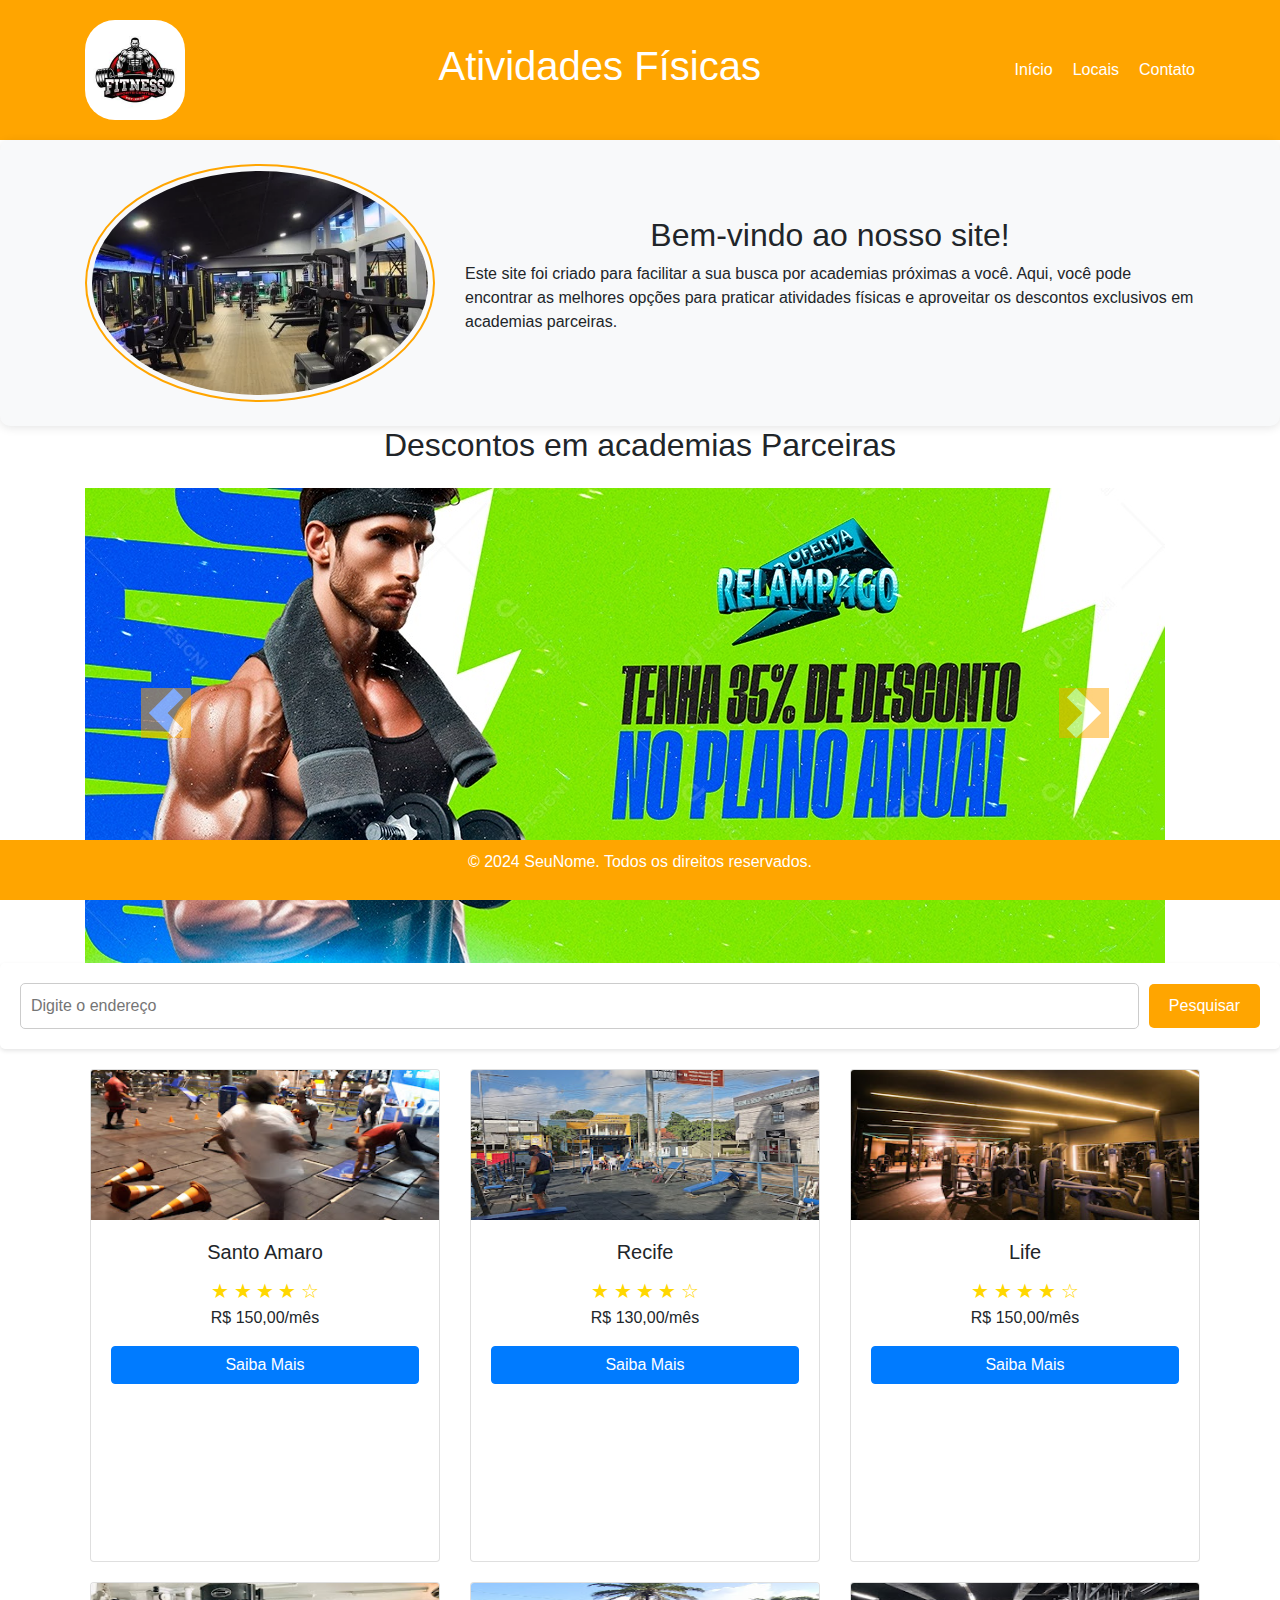
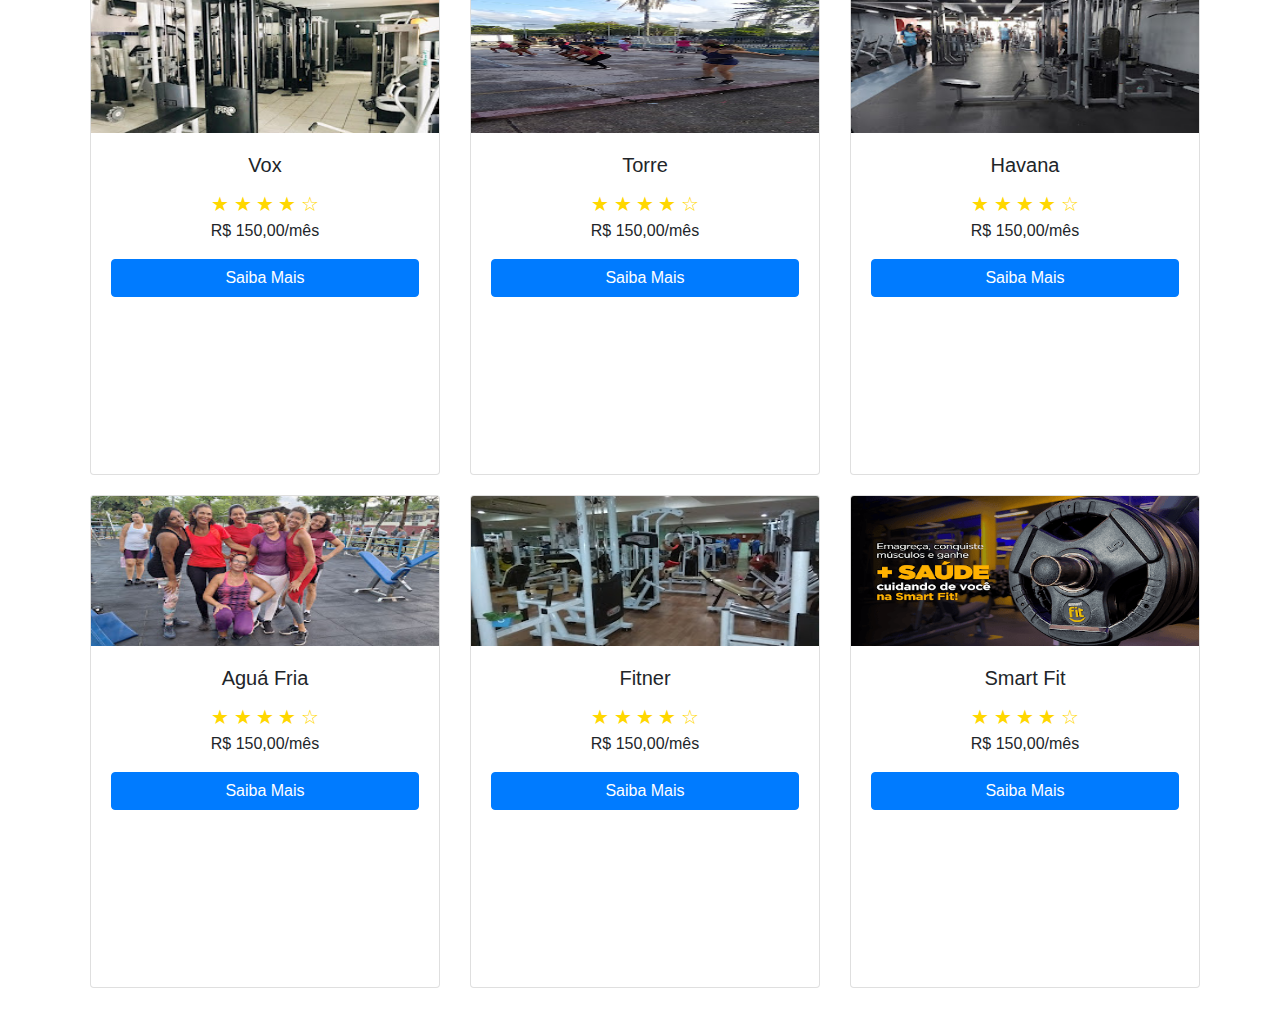
<file: index.html>
<!DOCTYPE html>
<html lang="pt-BR">

<head>
    <meta charset="UTF-8">
    <meta name="viewport" content="width=device-width, initial-scale=1.0">
    <title>Encontre Locais para Atividades Físicas</title>
    <link rel="stylesheet" href="styles.css">
    <link href="https://stackpath.bootstrapcdn.com/bootstrap/4.5.2/css/bootstrap.min.css" rel="stylesheet">
</head>

<body>
    <header>
        <div class="container">
            <div class="logo">
                <img src="imagens/17504043-emblema-de-musculacao-e-modelo-de-de-design-de-logotipo-de-academia-vetor.jpg" alt="Logo">
            </div>
            <h1>Atividades Físicas</h1>
            <nav>
                <ul>
                    <li><a href="index.html">Início</a></li>
                    <li><a href="#mapa">Locais</a></li>
                    <li><a href="#contato">Contato</a></li>
                </ul>
            </nav>
        </div>
    </header>


     <!-- Nova seção com imagem à esquerda e texto à direita -->
     <section class="info-section py-4">
        <div class="container">
            <div class="row align-items-center">
                <div class="col-md-4">
                    <img src="imagens/Boa vindas.webp" class="img-fluid" alt="Informativo">
                </div>
                <div class="col-md-8">
                    <h2>Bem-vindo ao nosso site!</h2>
                    <p>Este site foi criado para facilitar a sua busca por academias próximas a você. Aqui, você pode encontrar as melhores opções para praticar atividades físicas e aproveitar os descontos exclusivos em academias parceiras.</p>
                </div>
            </div>
        </div>
    </section>


    <h2>Descontos em academias Parceiras</h2>

    <div class="container mt-4">
        <div id="carouselExampleControls" class="carousel slide" data-ride="carousel">
            <div class="carousel-inner">
                <div class="carousel-item active">
                    <img src="imagens/12705742.jpg" class="d-block w-100 banner-img" alt="Banner 1">
                </div>
                <div class="carousel-item">
                    <img src="imagens/1600w-OjI4_kjBiBU.webp" class="d-block w-100 banner-img" alt="Banner 2">
                </div>
                <div class="carousel-item">
                    <img src="imagens/11005102.jpg" class="d-block w-100 banner-img" alt="Banner 3">
                </div>
            </div>
            <a class="carousel-control-prev" href="#carouselExampleControls" role="button" data-slide="prev">
                <span class="carousel-control-prev-icon" aria-hidden="true"></span>
                <span class="sr-only">Anterior</span>
            </a>
            <a class="carousel-control-next" href="#carouselExampleControls" role="button" data-slide="next">
                <span class="carousel-control-next-icon" aria-hidden="true"></span>
                <span class="sr-only">Próximo</span>
            </a>
        </div>
    </div>

    <div class="search">
        <form id="searchForm">
            <input type="text" id="searchInput" placeholder="Digite o endereço">
            <button type="submit">Pesquisar</button>
        </form>
    </div>
    

    <main>
        <section id="mapa">
            <div class="container">
                <div class="row">
                    <div class="card" data-address="Santo Amaro">
                        <img src="imagens/Santo Amaro.jpg" class="card-img-top" alt="Academia 1" height="150">
                        <div class="card-body">
                            <h5 class="card-title text-center">Santo Amaro</h5>
                            <div class="stars">
                                <span class="star">&#9733;</span>
                                <span class="star">&#9733;</span>
                                <span class="star">&#9733;</span>
                                <span class="star">&#9733;</span>
                                <span class="star">&#9734;</span>
                            </div>
                            <p class="card-text text-center">R$ 150,00/mês</p>
                            <button class="btn btn-primary btn-block"><a href="detalhes.html?id=1">Saiba
                                    Mais</a></button>

                            <iframe
                                src="https://www.google.com/maps/embed?pb=!1m18!1m12!1m3!1d31604.21000733143!2d-34.91662189456781!3d-8.047677806996079!2m3!1f0!2f0!3f0!3m2!1i1024!2i768!4f13.1!3m3!1m2!1s0x7ab188df83e9483%3A0x2ba0094a5dce933f!2sSanto%20Amaro%2C%20Recife%20-%20PE!5e0!3m2!1spt-BR!2sbr!4v1716156287452!5m2!1spt-BR!2sbr"
                                width="100%" height="150" style="border:0;" allowfullscreen="" loading="lazy"
                                referrerpolicy="no-referrer-when-downgrade"></iframe>
                        </div>
                    </div>
                    <div class="card" data-address="Recife">
                        <img src="imagens/Recife.jpg" class="card-img-top" alt="Academia 1" height="150">
                        <div class="card-body">
                            <h5 class="card-title text-center">Recife</h5>
                            <div class="stars">
                                <span class="star">&#9733;</span>
                                <span class="star">&#9733;</span>
                                <span class="star">&#9733;</span>
                                <span class="star">&#9733;</span>
                                <span class="star">&#9734;</span>
                            </div>
                            <p class="card-text text-center">R$ 130,00/mês</p>
                            <button class="btn btn-primary btn-block"><a href="detalhes.html?id=2">Saiba
                                    Mais</a></button>
                            <iframe
                                src="https://www.google.com/maps/embed?pb=!1m18!1m12!1m3!1d126418.20443030934!2d-35.01661897943269!3d-8.04330299056202!2m3!1f0!2f0!3f0!3m2!1i1024!2i768!4f13.1!3m3!1m2!1s0x7ab196f94e5408b%3A0xe5800ef782bde3a6!2sRecife%2C%20PE!5e0!3m2!1spt-BR!2sbr!4v1716156543329!5m2!1spt-BR!2sbr"
                                width="100%" height="150" style="border:0;" allowfullscreen="" loading="lazy"
                                referrerpolicy="no-referrer-when-downgrade"></iframe>
                        </div>
                    </div>
                    <div class="card" data-address="Life">
                        <img src="imagens/Life.jpeg" class="card-img-top" alt="Academia 1" height="150">
                        <div class="card-body">
                            <h5 class="card-title text-center">Life</h5>
                            <div class="stars">
                                <span class="star">&#9733;</span>
                                <span class="star">&#9733;</span>
                                <span class="star">&#9733;</span>
                                <span class="star">&#9733;</span>
                                <span class="star">&#9734;</span>
                            </div>
                            <p class="card-text text-center">R$ 150,00/mês</p>
                            <button class="btn btn-primary btn-block"><a href="detalhes.html?id=3">Saiba
                                Mais</a></button>
                            <iframe
                                src="https://www.google.com/maps/embed?pb=!1m18!1m12!1m3!1d3950.6141699507593!2d-34.90478280000001!3d-8.0386543!2m3!1f0!2f0!3f0!3m2!1i1024!2i768!4f13.1!3m3!1m2!1s0x7ab18fb15555555%3A0x8bdbd62a510bb4fe!2sAcademia%20Life!5e0!3m2!1spt-BR!2sbr!4v1716156839800!5m2!1spt-BR!2sbr"
                                width="100%" height="150" style="border:0;" allowfullscreen="" loading="lazy"
                                referrerpolicy="no-referrer-when-downgrade"></iframe>
                        </div>
                    </div>
                    <div class="card" data-address="Vox">
                        <img src="imagens/Vox.jpeg" class="card-img-top" alt="Academia 1" height="150">
                        <div class="card-body">
                            <h5 class="card-title text-center">Vox</h5>
                            <div class="stars">
                                <span class="star">&#9733;</span>
                                <span class="star">&#9733;</span>
                                <span class="star">&#9733;</span>
                                <span class="star">&#9733;</span>
                                <span class="star">&#9734;</span>
                            </div>
                            <p class="card-text text-center">R$ 150,00/mês</p>
                            <button class="btn btn-primary btn-block"><a href="detalhes.html?id=4">Saiba
                                Mais</a></button>
                            <iframe
                                src="https://www.google.com/maps/embed?pb=!1m18!1m12!1m3!1d3950.8584044495997!2d-34.8889497!3d-8.0135345!2m3!1f0!2f0!3f0!3m2!1i1024!2i768!4f13.1!3m3!1m2!1s0x7ab183c123d9eb3%3A0xa8a5aca4890c5a92!2sVo2%20Max%20Academia%20Recife!5e0!3m2!1spt-BR!2sbr!4v1716157014656!5m2!1spt-BR!2sbr"
                                width="100%" height="150" style="border:0;" allowfullscreen="" loading="lazy"
                                referrerpolicy="no-referrer-when-downgrade"></iframe>
                        </div>
                    </div>
                    <div class="card" data-address="Torre">
                        <img src="imagens/Torre.jpg" class="card-img-top" alt="Academia 1" height="150">
                        <div class="card-body">
                            <h5 class="card-title text-center">Torre</h5>
                            <div class="stars">
                                <span class="star">&#9733;</span>
                                <span class="star">&#9733;</span>
                                <span class="star">&#9733;</span>
                                <span class="star">&#9733;</span>
                                <span class="star">&#9734;</span>
                            </div>
                            <p class="card-text text-center">R$ 150,00/mês</p>
                            <button class="btn btn-primary btn-block"><a href="detalhes.html?id=5">Saiba
                                Mais</a></button>
                            <iframe
                                src="https://www.google.com/maps/embed?pb=!1m18!1m12!1m3!1d3950.537552891139!2d-34.913927199999996!3d-8.0465184!2m3!1f0!2f0!3f0!3m2!1i1024!2i768!4f13.1!3m3!1m2!1s0x7ab195233ba6df1%3A0xb32b8b5a9c51e24d!2sAcademia%20Recife%20-%20P%C3%B3lo%20Torre!5e0!3m2!1spt-BR!2sbr!4v1716157176324!5m2!1spt-BR!2sbr"
                                width="100%" height="150" style="border:0;" allowfullscreen="" loading="lazy"
                                referrerpolicy="no-referrer-when-downgrade"></iframe>
                        </div>
                    </div>
                    <div class="card" data-address="Havana">
                        <img src="imagens/Havana.jpg" class="card-img-top" alt="Academia 1" height="150">
                        <div class="card-body">
                            <h5 class="card-title text-center">Havana</h5>
                            <div class="stars">
                                <span class="star">&#9733;</span>
                                <span class="star">&#9733;</span>
                                <span class="star">&#9733;</span>
                                <span class="star">&#9733;</span>
                                <span class="star">&#9734;</span>
                            </div>
                            <p class="card-text text-center">R$ 150,00/mês</p>
                            <button class="btn btn-primary btn-block"><a href="detalhes.html?id=6">Saiba
                                Mais</a></button>
                            <iframe
                                src="https://www.google.com/maps/embed?pb=!1m18!1m12!1m3!1d3950.5102389689996!2d-34.8784959!3d-8.0493201!2m3!1f0!2f0!3f0!3m2!1i1024!2i768!4f13.1!3m3!1m2!1s0x7ab1893d69adb3d%3A0x20b41d1512f2ad7a!2sAcademia%20Havana!5e0!3m2!1spt-BR!2sbr!4v1716157274440!5m2!1spt-BR!2sbr"
                                width="100%" height="150" style="border:0;" allowfullscreen="" loading="lazy"
                                referrerpolicy="no-referrer-when-downgrade"></iframe>
                        </div>
                    </div>
                    <div class="card" data-address="Aguá Fria">
                        <img src="imagens/Agua Fria.jpg" class="card-img-top" alt="Academia 1" height="150">
                        <div class="card-body">
                            <h5 class="card-title text-center">Aguá Fria</h5>
                            <div class="stars">
                                <span class="star">&#9733;</span>
                                <span class="star">&#9733;</span>
                                <span class="star">&#9733;</span>
                                <span class="star">&#9733;</span>
                                <span class="star">&#9734;</span>
                            </div>
                            <p class="card-text text-center">R$ 150,00/mês</p>
                            <button class="btn btn-primary btn-block"><a href="detalhes.html?id=7">Saiba
                                Mais</a></button>
                            <iframe
                                src="https://www.google.com/maps/embed?pb=!1m18!1m12!1m3!1d3950.89876825218!2d-34.8889005!3d-8.0093755!2m3!1f0!2f0!3f0!3m2!1i1024!2i768!4f13.1!3m3!1m2!1s0x7ab197062ba0843%3A0xd63697c860af4d77!2sAcademia%20Recife%20-%20P%C3%B3lo%20%C3%81gua%20Fria!5e0!3m2!1spt-BR!2sbr!4v1716157365540!5m2!1spt-BR!2sbr"
                                width="100%" height="150" style="border:0;" allowfullscreen="" loading="lazy"
                                referrerpolicy="no-referrer-when-downgrade"></iframe>
                        </div>
                    </div>

                    <div class="card" data-address="Fitner">
                        <img src="imagens/Fither.jpg" class="card-img-top" alt="Academia 1" height="150">
                        <div class="card-body">
                            <h5 class="card-title text-center">Fitner</h5>
                            <div class="stars">
                                <span class="star">&#9733;</span>
                                <span class="star">&#9733;</span>
                                <span class="star">&#9733;</span>
                                <span class="star">&#9733;</span>
                                <span class="star">&#9734;</span>
                            </div>
                            <p class="card-text text-center">R$ 150,00/mês</p>
                            <button class="btn btn-primary btn-block"><a href="detalhes.html?id=8">Saiba
                                Mais</a></button>
                            <iframe
                                src="https://www.google.com/maps/embed?pb=!1m18!1m12!1m3!1d3950.4988161278134!2d-34.89492209999999!3d-8.050491499999998!2m3!1f0!2f0!3f0!3m2!1i1024!2i768!4f13.1!3m3!1m2!1s0x7ab1973002762f3%3A0x56ddfc92ef45e849!2sActiva%20Fitner!5e0!3m2!1spt-BR!2sbr!4v1716157806738!5m2!1spt-BR!2sbr"
                                width="100%" height="150" style="border:0;" allowfullscreen="" loading="lazy"
                                referrerpolicy="no-referrer-when-downgrade"></iframe>
                        </div>
                    </div>
                    <div class="card" data-address="Smart Fit">
                        <img src="imagens/Smart.png" class="card-img-top" alt="Academia 1" height="150">
                        <div class="card-body">
                            <h5 class="card-title text-center">Smart Fit</h5>
                            <div class="stars">
                                <span class="star">&#9733;</span>
                                <span class="star">&#9733;</span>
                                <span class="star">&#9733;</span>
                                <span class="star">&#9733;</span>
                                <span class="star">&#9734;</span>
                            </div>
                            <p class="card-text text-center">R$ 150,00/mês</p>
                            <button class="btn btn-primary btn-block"><a href="detalhes.html?id=9">Saiba
                                Mais</a></button>
                            <iframe
                                src="https://www.google.com/maps/embed?pb=!1m18!1m12!1m3!1d126421.46618654247!2d-35.05471715664059!3d-8.032834900000001!2m3!1f0!2f0!3f0!3m2!1i1024!2i768!4f13.1!3m3!1m2!1s0x7ab19d70b5b59eb%3A0x85c1c74a063f9628!2sAcademia%20Smart%20Fit%20-%20Desembargador%20G%C3%B3is%20Cavalcante!5e0!3m2!1spt-BR!2sbr!4v1716158252565!5m2!1spt-BR!2sbr"
                                width="100%" height="150" style="border:0;" allowfullscreen="" loading="lazy"
                                referrerpolicy="no-referrer-when-downgrade"></iframe>
                        </div>

                    </div>
                    <!-- Adicione mais cards conforme necessário -->
                </div>
            </div>
        </section>
    </main>

    <div id="errorPopup" class="popup">
        <span class="close" onclick="closePopup()">&times;</span>
        <p id="errorMessage">Nenhum local encontrado com esse endereço.</p>
    </div>
    


    <footer id="contato">
        <p>&copy; 2024 SeuNome. Todos os direitos reservados.</p>
    </footer>




    <script src="scripts.js"></script>
    <!-- Adicione o Bootstrap JS -->
    <script src="https://code.jquery.com/jquery-3.5.1.slim.min.js"></script>
    <script src="https://cdn.jsdelivr.net/npm/@popperjs/core@2.5.4/dist/umd/popper.min.js"></script>
    <script src="https://stackpath.bootstrapcdn.com/bootstrap/4.5.2/js/bootstrap.min.js"></script>


</body>

</html>
</file>
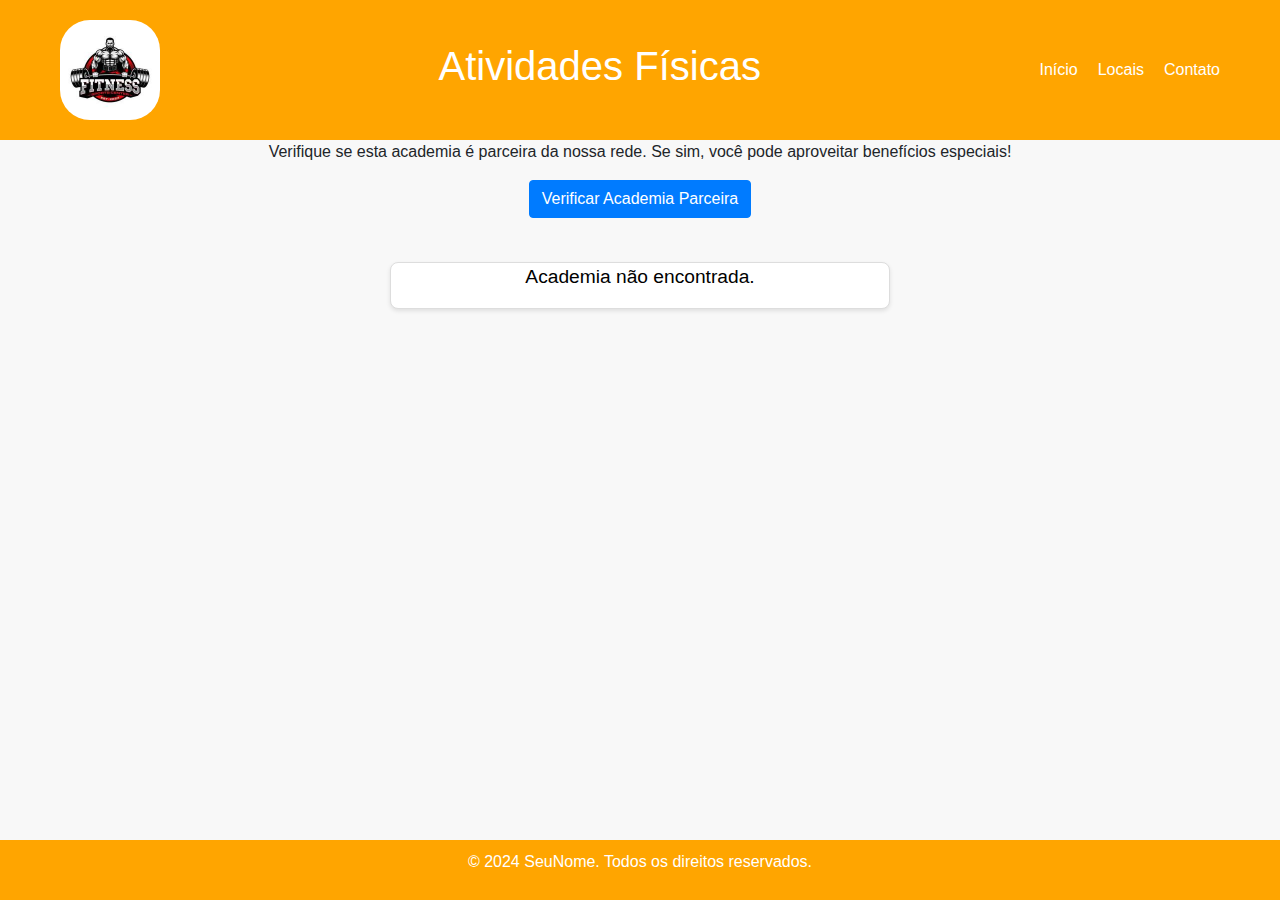
<file: detalhes.html>
<!DOCTYPE html>
<html lang="pt-BR">
<head>
    <meta charset="UTF-8">
    <meta name="viewport" content="width=device-width, initial-scale=1.0">
    <title>Detalhes da Academia</title>
    <link href="https://stackpath.bootstrapcdn.com/bootstrap/4.5.2/css/bootstrap.min.css" rel="stylesheet">
    <link rel="stylesheet" href="detalhes.css">
</head>
<body>

<header>
    <div class="container">
        <div class="logo">
            <img src="imagens/17504043-emblema-de-musculacao-e-modelo-de-de-design-de-logotipo-de-academia-vetor.jpg" alt="Logo">
        </div>
        <h1>Atividades Físicas</h1>
        <nav>
            <ul>
                <li><a href="index.html">Início</a></li>
                <li><a href="#">Locais</a></li>
                <li><a href="#">Contato</a></li>
            </ul>
        </nav>
    </div>
</header>

<div class="message text-center">
    <p>Verifique se esta academia é parceira da nossa rede. Se sim, você pode aproveitar benefícios especiais!</p>
    <button id="verificarParceira" class="btn btn-primary">Verificar Academia Parceira</button>
</div>

<div class="container-main mt-4">
    <div id="detalhes-academia" class="card"></div>
</div>

<div class="popup-container" id="popupContainer"></div>

<script>
    // Extrair o ID da academia da URL
    const urlParams = new URLSearchParams(window.location.search);
    const academiaId = urlParams.get('id');

    // Array de objetos contendo detalhes de cada academia
    const academias = [
        {
            id: 1,
            nome: "Santo Amaro",
            endereco: "R. da Glória, 123, Recife - PE",
            preco: "R$ 150,00/mês",
            avaliacao: "&#9733; &#9733; &#9733; &#9733; &#9734;",
            imagem: "imagens/Santo Amaro.jpg"
        },
        {
            id: 2,
            nome: "Recife",
            endereco: "Av. Boa Viagem, 456, Recife - PE",
            preco: "R$ 130,00/mês",
            avaliacao: "&#9733; &#9733; &#9733; &#9733; &#9734;",
            imagem: "imagens/Recife.jpg"
        },
        {
            id: 3,
            nome: "Life",
            endereco: "R. das Flores, 789, Recife - PE",
            preco: "R$ 150,00/mês",
            avaliacao: "&#9733; &#9733; &#9733; &#9733; &#9734;",
            imagem: "imagens/Life.jpeg",
            parceira: true,
            desconto: 10
        },
        {
            id: 4,
            nome: "Vox",
            endereco: "Av. Domingos Ferreira, 101, Recife - PE",
            preco: "R$ 150,00/mês",
            avaliacao: "&#9733; &#9733; &#9733; &#9733; &#9734;",
            imagem: "imagens/Vox.jpeg",
            parceira: true,
            desconto: 20
        },
        {
            id: 5,
            nome: "Torre",
            endereco: "R. das Palmeiras, 202, Recife - PE",
            preco: "R$ 150,00/mês",
            avaliacao: "&#9733; &#9733; &#9733; &#9733; &#9734;",
            imagem: "imagens/Torre.jpg"
        },
        {
            id: 6,
            nome: "Havana",
            endereco: "Av. Conselheiro Aguiar, 303, Recife - PE",
            preco: "R$ 150,00/mês",
            avaliacao: "&#9733; &#9733; &#9733; &#9733; &#9734;",
            imagem: "imagens/Havana.jpg",
            parceira: true,
            desconto: 30
        },
        {
            id: 7,
            nome: "Água Fria",
            endereco: "R. Amaro Bezerra, 404, Recife - PE",
            preco: "R$ 150,00/mês",
            avaliacao: "&#9733; &#9733; &#9733; &#9733; &#9734;",
            imagem: "imagens/Agua Fria.jpg"
        },
        {
            id: 8,
            nome: "Fitner",
            endereco: "Av. Rui Barbosa, 505, Recife - PE",
            preco: "R$ 150,00/mês",
            avaliacao: "&#9733; &#9733; &#9733; &#9733; &#9734;",
            imagem: "imagens/Fither.jpg",
            parceira: true,
            desconto: 15
        },
        {
            id: 9,
            nome: "Smart Fit",
            endereco: "R. do Príncipe, 606, Recife - PE",
            preco: "R$ 150,00/mês",
            avaliacao: "&#9733; &#9733; &#9733; &#9733; &#9734;",
            imagem: "imagens/Smart.png",
            parceira: true,
            desconto: 25
        }
    ];

   // Encontrar a academia correspondente ao ID fornecido
   const academia = academias.find(academia => academia.id == academiaId);

    // Verificar se a academia foi encontrada
    const detalhesAcademiaDiv = document.getElementById('detalhes-academia');
    if (academia) {
        // Exibir os detalhes da academia na página
        detalhesAcademiaDiv.innerHTML = `
            <img src="${academia.imagem}" class="card-img-top" alt="${academia.nome}">
            <div class="card-body">
                <h2 class="card-title text-center">${academia.nome}</h2>
                <p class="card-text"><strong>Endereço:</strong> ${academia.endereco}</p>
                <p class="card-text"><strong>Preço:</strong> ${academia.preco}</p>
                <p class="card-text"><strong>Avaliação:</strong> ${academia.avaliacao}</p>
            </div>
        `;
    } else {
        // Se a academia não for encontrada, exibir uma mensagem de erro
        detalhesAcademiaDiv.innerHTML = `<p>Academia não encontrada.</p>`;
    }

    document.addEventListener('DOMContentLoaded', () => {
        // Evento de clique no botão de verificação
        document.getElementById('verificarParceira').addEventListener('click', () => {
            // Verificar se a academia é parceira
            if (academia && academia.parceira) {
                // Se a academia for parceira, gerar os links
                const linkCopiar = `https://www.academiaexemplo.com.br/inscricao?codigo=${academia.id}`;
                const linkDirecionar = `https://www.academiaexemplo.com.br`;
                
                // Calcular o desconto baseado na academia
                let descontoMsg = '';
                if (academia.desconto) {
                    descontoMsg = `Você terá um desconto de ${academia.desconto}% ao se inscrever!`;
                } else {
                    descontoMsg = 'Infelizmente, não há desconto disponível para esta academia.';
                }

                // Exibir os links em um popup com mensagem de desconto
                const popupContent = `
                    <p>Esta academia é parceira!</p>
                    <p>${descontoMsg}</p>
                    <p>Copie este link e use durante a inscrição:</p>
                    <input type="text" value="${linkCopiar}" readonly>
                    <a href="${linkDirecionar}" target="_blank">Ir para o site da academia</a>
                `;
                openPopup(popupContent);
            } else {
                // Se a academia não for parceira, exibir mensagem de erro
                alert('Esta academia não é parceira da nossa rede.');
            }
        });
    });

    // Função para abrir um popup com o conteúdo fornecido
    function openPopup(content) {
        const popupContainer = document.getElementById('popupContainer');
        popupContainer.innerHTML = `
            <div class="popup">
                <span class="close" onclick="closePopup()">&times;</span>
                ${content}
            </div>
        `;
        popupContainer.style.display = 'flex';
    }

    // Função para fechar o popup
    function closePopup() {
        const popupContainer = document.getElementById('popupContainer');
        popupContainer.innerHTML = '';
        popupContainer.style.display = 'none';
    }

</script>

<footer>
    <p>&copy; 2024 SeuNome. Todos os direitos reservados.</p>
</footer>

<script src="https://code.jquery.com/jquery-3.5.1.slim.min.js"></script>
<script src="https://cdn.jsdelivr.net/npm/@popperjs/core@2.5.4/dist/umd/popper.min.js"></script>
<script src="https://stackpath.bootstrapcdn.com/bootstrap/4.5.2/js/bootstrap.min.js"></script>
</body>
</html>
</file>
<file: styles.css>
body {
    font-family: Arial, sans-serif;
    margin: 0;
    padding: 0;
    background-color: #f8f8f8; /* Cor de fundo do site */
}

/* Animações básicas */
@keyframes hover-grow {
    from { transform: scale(1); }
    to { transform: scale(1.1); }
}

@keyframes hover-shrink {
    from { transform: scale(1.1); }
    to { transform: scale(1); }
}

@keyframes hover-fade-in {
    from { opacity: 0.7; }
    to { opacity: 1; }
}

@keyframes hover-fade-out {
    from { opacity: 1; }
    to { opacity: 0.7; }
}

/* Aplicar animações */
.hover-animate {
    animation-duration: 0.3s;
    animation-fill-mode: forwards;
}

.hover-animate-grow:hover {
    animation-name: hover-grow;
}

.hover-animate-shrink:hover {
    animation-name: hover-shrink;
}

.hover-animate-fade:hover {
    animation-name: hover-fade-in;
}

header {
    background-color: #ffa500; /* Laranja suave para o header */
    color: #fff; /* Texto branco para o header */
    padding: 20px 0;
}

.container {
    display: flex;
    align-items: center;
    justify-content: space-between;
    max-width: 1200px;
    margin: 0 auto;
    padding: 0 20px;
}

.logo img {
    border-radius: 30px;
    max-height: 100px; /* Ajuste conforme necessário */
}

h1 {
    text-align: center;
    color: #fff; /* Texto branco para o título */
}

nav ul {
    list-style-type: none;
    padding: 0;
    margin: 0;
    display: flex; /* Alteração para exibir o menu na horizontal */
}

nav ul li {
    margin-right: 20px; /* Espaçamento entre os itens do menu */
}

nav ul li:last-child {
    margin-right: 0; /* Remove o espaçamento do último item */
}

nav ul li a {
    color: #fff; /* Texto branco para os links do menu */
    text-decoration: none;
}

/* Animação para mudar a cor dos links */
@keyframes hover-color-change {
    from { color: #fff; }
    to { color: black; } /* Altere para a cor que você preferir */
}

/* Aplicar a animação de mudança de cor */
nav ul li a {
    transition: color 0.3s; /* Suaviza a transição de cor */
}

nav ul li a:hover {
    animation-name: hover-color-change;
    color: black; /* Garante que a cor final seja aplicada */
}

/* Estilos para a seção "Sobre nós" */
.info-section {
    background-color: #f8f9fa; /* Fundo da caixa */
    padding: 20px;
    border-radius: 10px; /* Borda arredondada da caixa */
    box-shadow: 0 2px 10px rgba(0, 0, 0, 0.1); /* Sombra para a caixa */
}

/* Estilos para a imagem na seção "Sobre nós" */
.info-section .img-fluid {
    border-radius: 50%; /* Borda arredondada da imagem */
    border: 2px solid orange; /* Borda da imagem */
    padding: 5px; /* Espaço entre a imagem e a borda */
}

.search-container {
    display: flex;
    justify-content: center;
    margin-bottom: 20px; /* Adiciona espaço abaixo da barra de pesquisa */
}

.search {
    background-color: #fff; /* Fundo branco para a área de pesquisa */
    padding: 20px;
    border-radius: 5px;
    box-shadow: 0 2px 4px rgba(0, 0, 0, 0.1); /* Sombra suave */
}

.search form {
    display: flex;
    align-items: center;
}

.search input[type="text"] {
    flex: 1; /* Ocupa todo o espaço disponível */
    padding: 10px;
    margin-right: 10px;
    border: 1px solid #ccc;
    border-radius: 5px;
}

.search button {
    padding: 10px 20px;
    background-color: #ffa500; /* Laranja suave para o botão de pesquisa */
    color: #fff; /* Texto branco para o botão de pesquisa */
    border: none;
    border-radius: 5px;
    cursor: pointer;
}

.search button:hover {
    background-color: #ff8c00; /* Laranja mais forte ao passar o mouse sobre o botão */
}

h2 {
    text-align: center;
}

/* CSS Anterior */
.carousel-control-prev-icon,
.carousel-control-next-icon {
    background-color: #ffa500 !important; /* Laranja suave para as setas */
    /* Ajuste o tamanho das setas */
    width: 50px !important; 
    height: 50px !important;
}

.carousel-control-prev,
.carousel-control-next {
    /* Ajusta a posição das setas */
    margin-top: -25px;
}

.banner-img {
    /* Ajuste o tamanho das imagens */
    width: 100%;
    height: auto;
    /* Ajuste o tamanho padrão das imagens */
}

main {
    display: flex;
    justify-content: space-between;
    padding: 20px;
    flex-wrap: wrap; /* Adiciona flex-wrap para responsividade */
}

.card {
    margin-right: 10px; /* Adiciona margem à direita de cada card */
    margin-left: 20px; /* Adiciona margem à esquerda de cada card */
    margin-bottom: 20px; /* Adiciona margem inferior entre os cards */
    flex: 1 1 calc(33.333% - 30px); /* Responsivo: largura dos cards em telas maiores */
    box-sizing: border-box; /* Inclui borda e padding no tamanho total do card */
}

.card-img-top {
    margin: 0 auto; /* Centraliza a imagem */
}

.card-title {
    text-align: center; /* Centraliza o título */
}

.stars {
    text-align: center; /* Centraliza as estrelas */
}

.star {
    color: gold; /* Cor dourada para as estrelas */
    font-size: 20px; /* Tamanho das estrelas */
}

.card-text {
    text-align: center; /* Centraliza o texto da mensalidade */
}

.card a {
    color: white;
    text-decoration: none;
}

.card a:hover {
    color: #f0f0f0; /* Opcional: ajuste a cor do link ao passar o mouse */
}

/* Estilo para o popup */
.popup {
    display: none;
    position: fixed;
    top: 50%;
    left: 50%;
    transform: translate(-50%, -50%);
    background-color: #f1f1f1;
    padding: 20px;
    border: 1px solid #ccc;
    z-index: 999;
}

/* Estilo para o botão de fechar */
.close {
    position: absolute;
    top: 10px;
    right: 10px;
    cursor: pointer;
}

footer {
    background-color: #ffa500;
    color: #fff;
    text-align: center;
    padding: 10px;
    position: fixed;
    bottom: 0;
    width: 100%;
}

/* Responsividade */
@media (max-width: 1200px) {
    .container {
        padding: 0 10px;
    }

    .card {
        flex: 1 1 calc(50% - 30px); /* Largura dos cards em telas médias */
    }
}

@media (max-width: 768px) {
    .container {
        flex-direction: column;
        align-items: center;
    }

    nav ul {
        flex-direction: column;
    }

    nav ul li {
        margin: 10px 0;
    }

    .card {
        flex: 1 1 100%; /* Largura dos cards em telas pequenas */
        margin: 10px 0; /* Reduz a margem entre os cards */
    }
}

@media (max-width: 480px) {
    .search form {
        flex-direction: column;
    }

    .search input[type="text"] {
        margin: 0 0 10px 0; /* Margem abaixo do input */
        width: 100%; /* Ocupa 100% da largura disponível */
    }

    .search button {
        width: 100%; /* Ocupa 100% da largura disponível */
    }
}
</file>
<file: detalhes.css>
body {
    font-family: Arial, sans-serif;
    margin: 0;
    padding: 0;
    background-color: #f8f8f8; /* Cor de fundo do site */
    margin-bottom: 100px; /* Adiciona espaço de margem inferior igual à altura do footer */
}

@keyframes hover-grow {
    from { transform: scale(1); }
    to { transform: scale(1.1); }
}

@keyframes hover-shrink {
    from { transform: scale(1.1); }
    to { transform: scale(1); }
}

@keyframes hover-fade-in {
    from { opacity: 0.7; }
    to { opacity: 1; }
}

@keyframes hover-fade-out {
    from { opacity: 1; }
    to { opacity: 0.7; }
}

header {
    background-color: #ffa500; /* Laranja suave para o header */
    color: #fff; /* Texto branco para o header */
    padding: 20px 0;
}

.container {
    display: flex;
    align-items: center;
    justify-content: space-between;
    max-width: 1200px;
    margin: 0 auto;
    padding: 0 20px;
}

.logo img {
    border-radius: 30px;
    max-height: 100px; /* Ajuste conforme necessário */
    transition: transform 0.3s;
}

.logo img:hover {
    animation: hover-grow 0.3s forwards;
}

h1 {
    text-align: center;
    color: #fff; /* Texto branco para o título */
}

nav ul {
    list-style-type: none;
    padding: 0;
    margin: 0;
    display: flex; /* Alteração para exibir o menu na horizontal */
}

nav ul li {
    margin-right: 20px; /* Espaçamento entre os itens do menu */
}

nav ul li:last-child {
    margin-right: 0; /* Remove o espaçamento do último item */
}

nav ul li a {
    color: #fff; /* Texto branco para os links do menu */
    text-decoration: none;
    transition: color 0.3s;
}

nav ul li a:hover {
    color: black;
    animation: hover-fade-in 0.3s forwards;
}

/* Estilo para o container principal */
.container-main {
    display: flex;
    align-items: center;
    justify-content: center;
    max-width: 800px;
    margin: auto;
    padding: 20px;
    padding-bottom: 60px; /* Espaço extra para o rodapé fixo */
}

/* Estilo para o card dos detalhes da academia */
.card {
    border: 1px solid #ddd;
    border-radius: 8px;
    box-shadow: 0 2px 4px rgba(0, 0, 0, 0.1);
    overflow: hidden;
    max-width: 500px; /* Define a largura máxima do card */
    width: 100%; /* Faz o card ocupar todo o espaço disponível */
    transition: transform 0.3s, box-shadow 0.3s;
}

.card:hover {
    animation: hover-grow 0.3s forwards;
    box-shadow: 0 4px 8px rgba(0, 0, 0, 0.2);
}

/* Estilo para a imagem da academia */
.card-img-top {
    width: 100%;
    height: auto;
}

/* Estilo para o corpo do card */
.card-body {
    padding: 20px;
}

/* Estilo para o título do card */
.card-title {
    font-size: 2em;
    margin-bottom: 10px;
    color: #007bff;
    text-align: center; /* Alinha o título no centro */
}

/* Estilo para o texto do card */
.card-text {
    font-size: 1.2em;
    margin-bottom: 10px;
    color: #555;
}

/* Estilo para o texto de erro */
.card p {
    text-align: center;
    color: black;
    font-size: 1.2em;
}

/* Estilos adicionais para o popup */
.popup {
    position: fixed;
    top: 50%;
    left: 50%;
    transform: translate(-50%, -50%);
    background-color: #fff;
    padding: 20px;
    box-shadow: 0 0 10px rgba(0, 0, 0, 0.1);
    z-index: 1000;
    max-width: 90%;
    width: 400px;
    text-align: center;
    border-radius: 10px;
    color: #555; /* Cor do texto */
}

.popup .close {
    position: absolute;
    top: 10px;
    right: 10px;
    cursor: pointer;
    font-size: 24px;
    color: #999; /* Cor do botão de fechar */
}

.popup input {
    width: 100%;
    margin: 10px 0;
    padding: 10px;
    border: 1px solid #ddd;
    border-radius: 5px;
}

.popup a {
    display: block;
    margin-top: 10px;
    color: #007bff; /* Cor do link */
    text-decoration: none;
}

.popup a:hover {
    text-decoration: underline;
}

.popup-container {
    position: fixed;
    top: 0;
    left: 0;
    width: 100%;
    height: 100%;
    background: rgba(0, 0, 0, 0.5);
    display: none;
    justify-content: center;
    align-items: center;
}

.popup-container.show {
    display: flex;
    animation: hover-fade-in 0.3s forwards;
}

footer {
    background-color: #ffa500;
    color: #fff;
    text-align: center;
    padding: 10px;
    position: fixed;
    bottom: 0;
    width: 100%;
    transition: background-color 0.3s;
}

footer:hover {
    background-color: #ff8c00;
    animation: hover-fade-in 0.3s forwards;
}

/* Responsividade */
@media (max-width: 1200px) {
    .container {
        padding: 0 10px;
    }

    .card {
        flex: 1 1 calc(50% - 30px); /* Largura dos cards em telas médias */
    }
}

@media (max-width: 768px) {
    .container {
        flex-direction: column;
        align-items: center;
    }

    nav ul {
        flex-direction: column;
    }

    nav ul li {
        margin: 10px 0;
    }

    .card {
        flex: 1 1 100%; /* Largura dos cards em telas pequenas */
        margin: 10px 0; /* Reduz a margem entre os cards */
    }
}

@media (max-width: 480px) {
    .search form {
        flex-direction: column;
    }

    .search input[type="text"] {
        margin: 0 0 10px 0; /* Margem abaixo do input */
        width: 100%; /* Ocupa 100% da largura disponível */
    }

    .search button {
        width: 100%; /* Ocupa 100% da largura disponível */
    }
}
</file>
